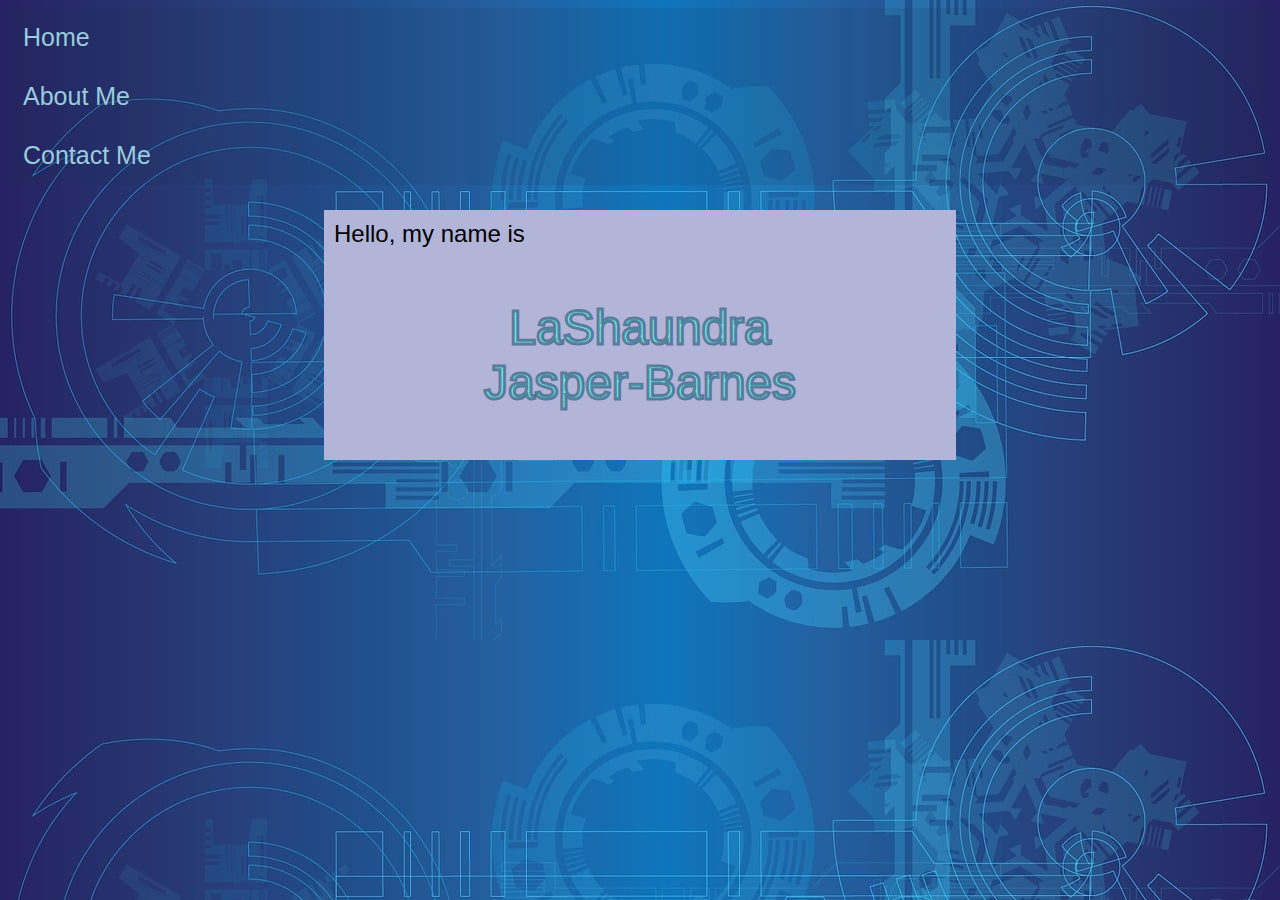
<file: index.html>
<!DOCTYPE html>
<html>
    <head>
        <meta charset="utf-8">
        <meta http-equiv="X-UA-Compatible" content="IE=edge">
        <title>LaShaundra</title>
        <meta name="description" content="">
        <meta name="viewport" content="width=device-width, initial-scale=1">
        <link rel="stylesheet" href="style.css">
    </head>
    <body>
        <nav class="navbar">
            <div class="menuItem"><a href="/index.html">Home</a></div>
            <div class="menuItem"><a href="/about_us.html">About Me</a></div>
            <div class="menuItem"><a href="/contact_us.html">Contact Me</a></div>
    </nav>
       <main class="hero">
        <div class="nameBox">
            <p><div id="hello">Hello, my name is </div> <div id="name"><br>LaShaundra <br> Jasper-Barnes</div> </p>
        </div>


       </main>
    </body>
</html>
</file>
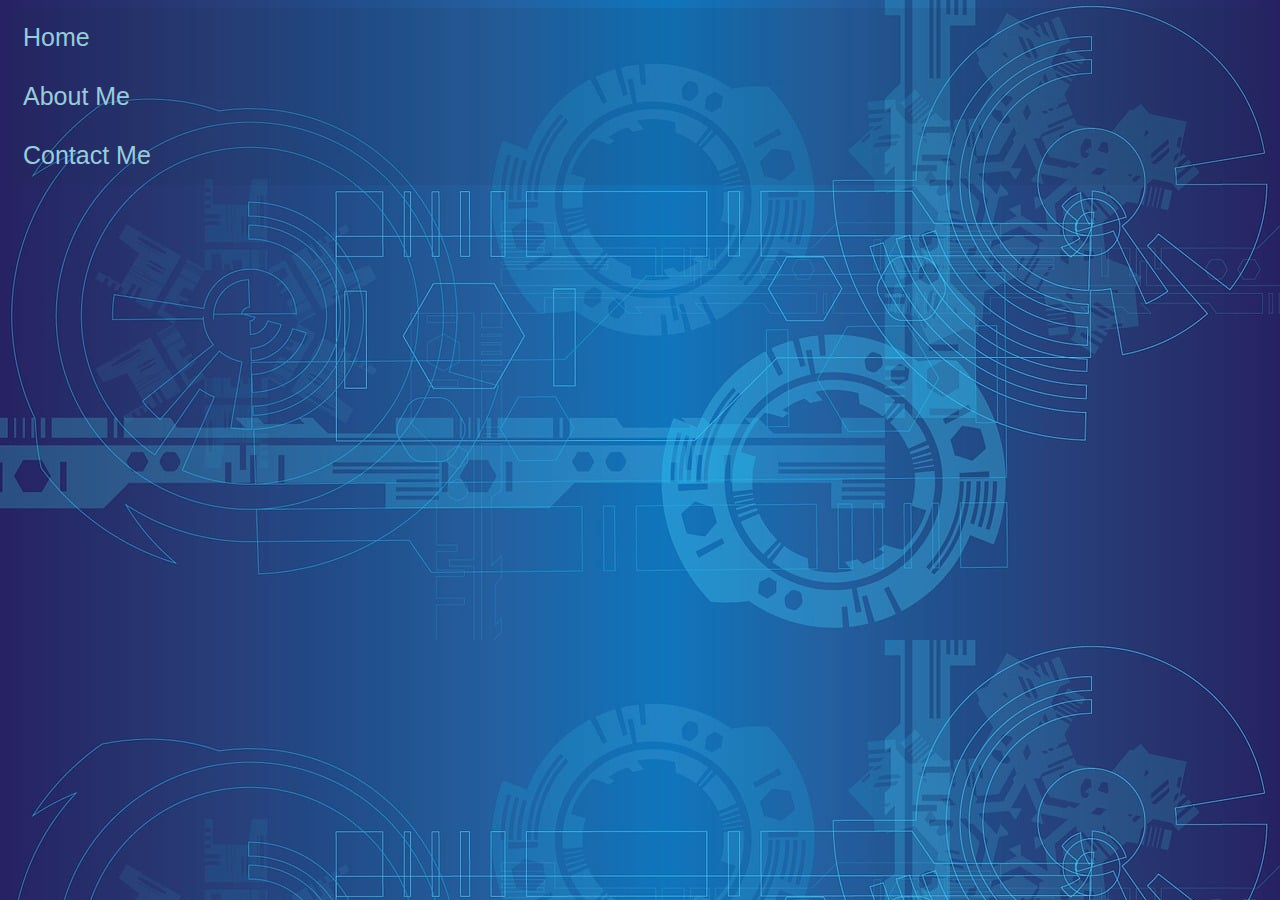
<file: about_us.html>
<!DOCTYPE html>
<html lang="en">
<head>
    <meta charset="UTF-8">
    <meta name="viewport" content="width=device-width, initial-scale=1.0">
    <title>About Us</title>
     <link rel="stylesheet" href="style.css">
</head>
<body>
    <nav class="navbar">
           <div class="menuItem"><a href="/index.html">Home</a></div>
            <div class="menuItem"><a href="/about_us.html">About Me</a></div>
            <div class="menuItem"><a href="/contact_us.html">Contact Me</a></div>
    </nav>
    
</body>
</html>
</file>
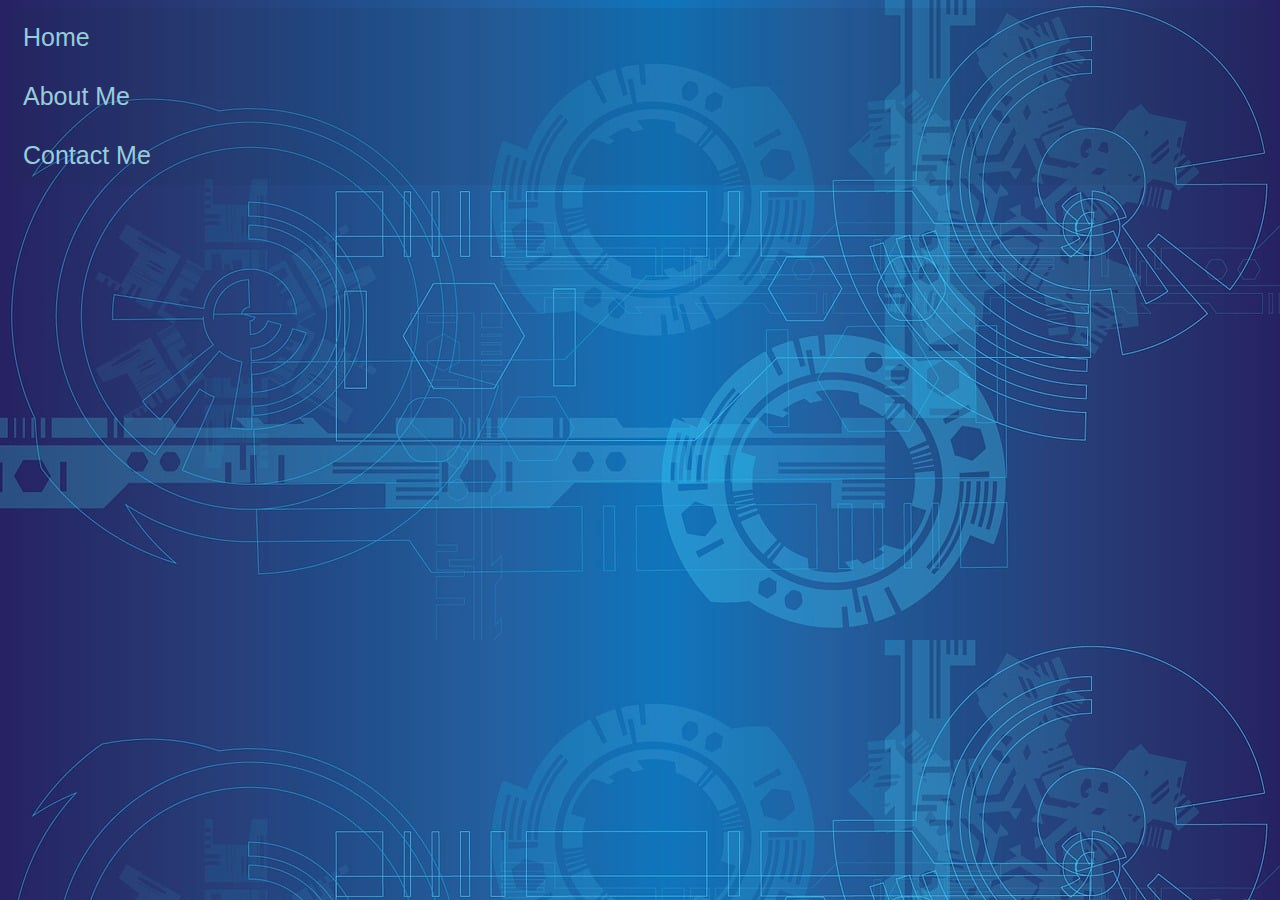
<file: contact_us.html>
<!DOCTYPE html>
<html>
    <head>
        <meta charset="utf-8">
        <meta http-equiv="X-UA-Compatible" content="IE=edge">
        <title>Contact Us</title>
        <meta name="description" content="">
        <meta name="viewport" content="width=device-width, initial-scale=1">
        <link rel="stylesheet" href="style.css">
    </head>
    <body>
         <nav class="navbar">
            <div class="menuItem"><a href="/index.html">Home</a></div>
            <div class="menuItem"><a href="/about_us.html">About Me</a></div>
            <div class="menuItem"><a href="/contact_us.html">Contact Me</a></div>
        </nav>
       <main>
        <form>
            
        </form>
       </main>
    </body>
</html>
</file>
<file: style.css>
body{
    background-color: black;
    background-image:url("/images/geometric-1732847_1280.jpg");
    font-family:Verdana, Geneva, Tahoma, sans-serif;
    font-size:25px;
}
.navbar{
    display:flex;
    flex-direction: column;
    background-color:rgba(31, 43, 77, 0.11);
}


.menuItem{
    align-items: flex-start;
    justify-content: space-evenly;
    padding: 10px;
    margin:5px;

}

.menuItem:hover{
    background-color: rgb(25, 29, 92);
    border-radius: 5px;
    
   
}

a {
    color:rgb(152, 204, 219);
    text-decoration: none;
}


.nameBox{
    width: 50%;
    height: 250px;
    background-color:rgb(178, 181, 216);
   margin: 0 auto;
     

}

#hello{
    font-size: 1.5rem;
    text-align: left;
    height: 10%;
    padding-left: 10px;
    padding-top: 10px;
    

}
#name{
    font-size: 3rem;
    text-align: center;
    color: rgb(128, 229, 229);
    -webkit-text-stroke: 3px rgba(39, 74, 114, 0.596);

}
</file>
